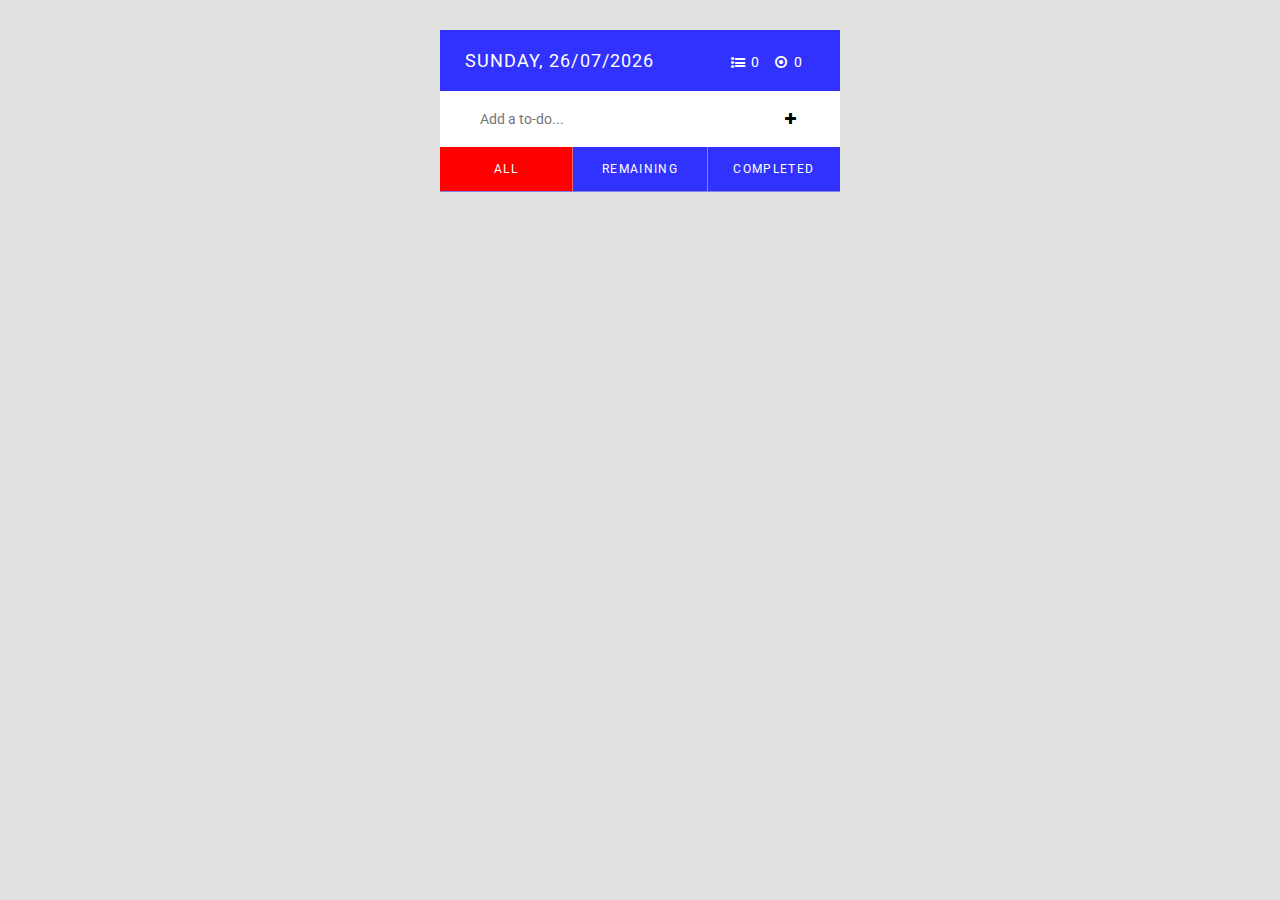
<file: index.html>
<!DOCTYPE html>
<html lang="en">
    <head>
        <title>To do list</title>
        <meta charset="utf-8" />
        <meta name="viewport" content="width=device-width, initial-scale=1.0" />
        <meta name="author" content="daniel jackowiak" />
        <meta name="keyword" content="front end, project, to do list" />
        <meta name="description" content="front-end assignments of jm" />
        <link rel="stylesheet" type="text/css" href="style.css" />
        <link rel="stylesheet" type="text/css" href="css/fontello.css" />
        <link href="https://fonts.googleapis.com/css?family=Roboto:300,400" rel="stylesheet">
    </head>
    <body>
        <div class="container">
            <main>
                    <section>
                        <div class="app">                            
                            <div class="basic-info">
                                <div class="date" id="date">Wednsday, 27/01/2017</div><!--
                             --><div class="tasks-counter-btns">
                                <div class="tasks-counter" id="remaining-tasks"><i class="icon-list-bullet"></i> <span class="total-counter">0</span></div><!--
--><div class="tasks-counter" id="completed-tasks"><i class='icon-dot-circled'></i> <span class="completed-counter">0</span></div> 
                                </div>
                            </div>
                            
                            <div class="adding-tasks">
                                <input type="text" id="task-description" placeholder="Add a to-do..." maxlength="35" /><!--
                             --><button type="button" id="btn-add-task"><i class="icon-plus"></i></button>
                            </div>
                            
                            <div class="tasks-sort">
                                <div class="task-sort-all">all</div><!--
                             --><div class="task-sort-remaining">remaining</div><!--
                             --><div class="task-sort-completed">completed</div>
                            </div>
                            
                            <div class="tasks-container">
                                <ul class="remaining-tasks-list">
                             
                                </ul>
                                
                                <ul class="completed-tasks-list">
                              
                                </ul>
                            </div>                            
                        </div>
                    </section>
            </main>
        </div>
        
        <script src="jquery-3.2.1.js"></script>
        <script src="script.js"></script>
    </body>
</html>
</file>
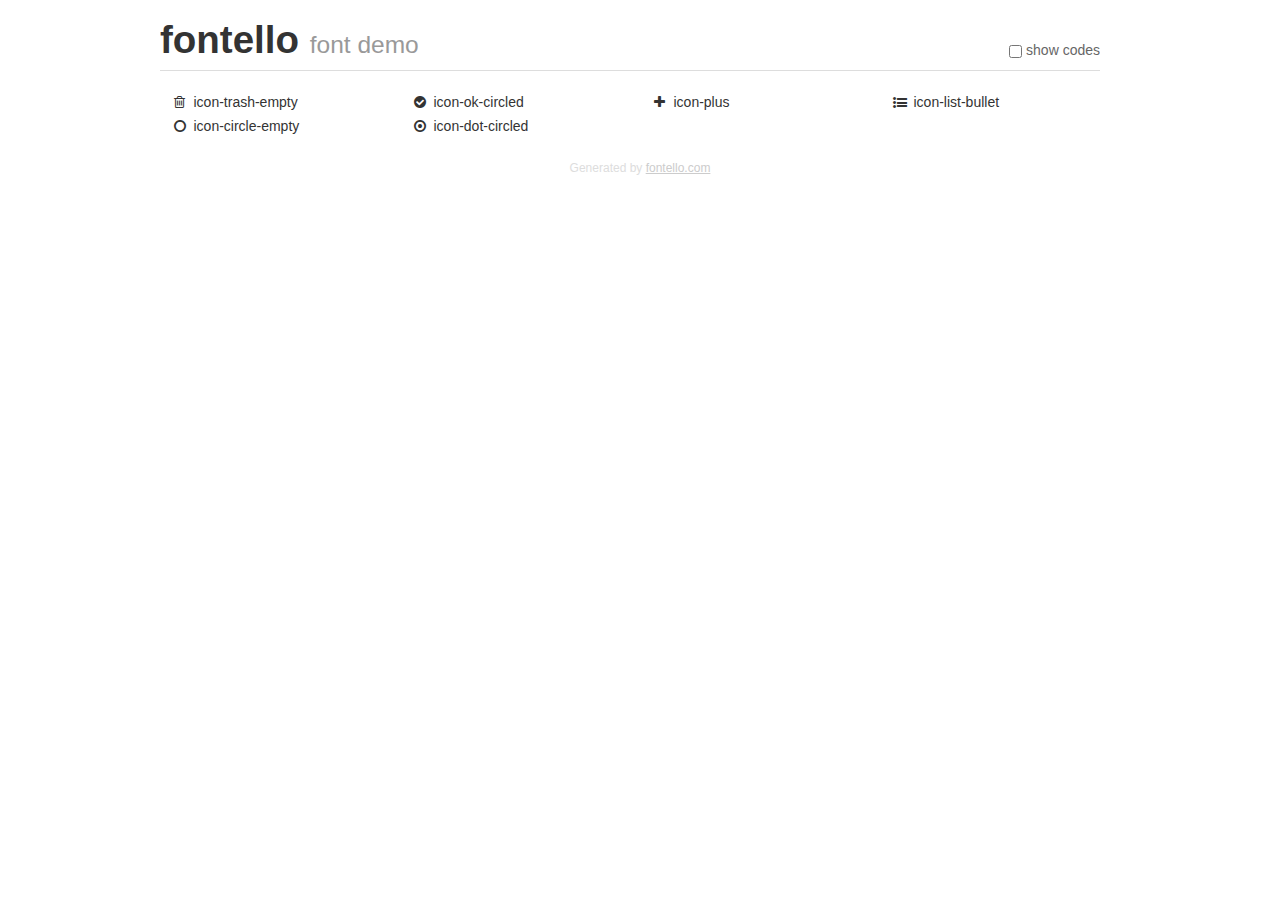
<file: demo.html>
<!DOCTYPE html>
<html>
  <head><!--[if lt IE 9]><script language="javascript" type="text/javascript" src="//html5shim.googlecode.com/svn/trunk/html5.js"></script><![endif]-->
    <meta charset="UTF-8"><style>/*
 * Bootstrap v2.2.1
 *
 * Copyright 2012 Twitter, Inc
 * Licensed under the Apache License v2.0
 * http://www.apache.org/licenses/LICENSE-2.0
 *
 * Designed and built with all the love in the world @twitter by @mdo and @fat.
 */
.clearfix {
  *zoom: 1;
}
.clearfix:before,
.clearfix:after {
  display: table;
  content: "";
  line-height: 0;
}
.clearfix:after {
  clear: both;
}
html {
  font-size: 100%;
  -webkit-text-size-adjust: 100%;
  -ms-text-size-adjust: 100%;
}
a:focus {
  outline: thin dotted #333;
  outline: 5px auto -webkit-focus-ring-color;
  outline-offset: -2px;
}
a:hover,
a:active {
  outline: 0;
}
button,
input,
select,
textarea {
  margin: 0;
  font-size: 100%;
  vertical-align: middle;
}
button,
input {
  *overflow: visible;
  line-height: normal;
}
button::-moz-focus-inner,
input::-moz-focus-inner {
  padding: 0;
  border: 0;
}
body {
  margin: 0;
  font-family: "Helvetica Neue", Helvetica, Arial, sans-serif;
  font-size: 14px;
  line-height: 20px;
  color: #333;
  background-color: #fff;
}
a {
  color: #08c;
  text-decoration: none;
}
a:hover {
  color: #005580;
  text-decoration: underline;
}
.row {
  margin-left: -20px;
  *zoom: 1;
}
.row:before,
.row:after {
  display: table;
  content: "";
  line-height: 0;
}
.row:after {
  clear: both;
}
[class*="span"] {
  float: left;
  min-height: 1px;
  margin-left: 20px;
}
.container,
.navbar-static-top .container,
.navbar-fixed-top .container,
.navbar-fixed-bottom .container {
  width: 940px;
}
.span12 {
  width: 940px;
}
.span11 {
  width: 860px;
}
.span10 {
  width: 780px;
}
.span9 {
  width: 700px;
}
.span8 {
  width: 620px;
}
.span7 {
  width: 540px;
}
.span6 {
  width: 460px;
}
.span5 {
  width: 380px;
}
.span4 {
  width: 300px;
}
.span3 {
  width: 220px;
}
.span2 {
  width: 140px;
}
.span1 {
  width: 60px;
}
[class*="span"].pull-right,
.row-fluid [class*="span"].pull-right {
  float: right;
}
.container {
  margin-right: auto;
  margin-left: auto;
  *zoom: 1;
}
.container:before,
.container:after {
  display: table;
  content: "";
  line-height: 0;
}
.container:after {
  clear: both;
}
p {
  margin: 0 0 10px;
}
.lead {
  margin-bottom: 20px;
  font-size: 21px;
  font-weight: 200;
  line-height: 30px;
}
small {
  font-size: 85%;
}
h1 {
  margin: 10px 0;
  font-family: inherit;
  font-weight: bold;
  line-height: 20px;
  color: inherit;
  text-rendering: optimizelegibility;
}
h1 small {
  font-weight: normal;
  line-height: 1;
  color: #999;
}
h1 {
  line-height: 40px;
}
h1 {
  font-size: 38.5px;
}
h1 small {
  font-size: 24.5px;
}
body {
  margin-top: 90px;
}
.header {
  position: fixed;
  top: 0;
  left: 50%;
  margin-left: -480px;
  background-color: #fff;
  border-bottom: 1px solid #ddd;
  padding-top: 10px;
  z-index: 10;
}
.footer {
  color: #ddd;
  font-size: 12px;
  text-align: center;
  margin-top: 20px;
}
.footer a {
  color: #ccc;
  text-decoration: underline;
}
.the-icons {
  font-size: 14px;
  line-height: 24px;
}
.switch {
  position: absolute;
  right: 0;
  bottom: 10px;
  color: #666;
}
.switch input {
  margin-right: 0.3em;
}
.codesOn .i-name {
  display: none;
}
.codesOn .i-code {
  display: inline;
}
.i-code {
  display: none;
}
@font-face {
      font-family: 'fontello';
      src: url('./font/fontello.eot?37883120');
      src: url('./font/fontello.eot?37883120#iefix') format('embedded-opentype'),
           url('./font/fontello.woff?37883120') format('woff'),
           url('./font/fontello.ttf?37883120') format('truetype'),
           url('./font/fontello.svg?37883120#fontello') format('svg');
      font-weight: normal;
      font-style: normal;
    }
     
     
    .demo-icon
    {
      font-family: "fontello";
      font-style: normal;
      font-weight: normal;
      speak: none;
     
      display: inline-block;
      text-decoration: inherit;
      width: 1em;
      margin-right: .2em;
      text-align: center;
      /* opacity: .8; */
     
      /* For safety - reset parent styles, that can break glyph codes*/
      font-variant: normal;
      text-transform: none;
     
      /* fix buttons height, for twitter bootstrap */
      line-height: 1em;
     
      /* Animation center compensation - margins should be symmetric */
      /* remove if not needed */
      margin-left: .2em;
     
      /* You can be more comfortable with increased icons size */
      /* font-size: 120%; */
     
      /* Font smoothing. That was taken from TWBS */
      -webkit-font-smoothing: antialiased;
      -moz-osx-font-smoothing: grayscale;
     
      /* Uncomment for 3D effect */
      /* text-shadow: 1px 1px 1px rgba(127, 127, 127, 0.3); */
    }
     </style>
    <link rel="stylesheet" href="css/animation.css"><!--[if IE 7]><link rel="stylesheet" href="css/fontello-ie7.css"><![endif]-->
    <script>
      function toggleCodes(on) {
        var obj = document.getElementById('icons');
      
        if (on) {
          obj.className += ' codesOn';
        } else {
          obj.className = obj.className.replace(' codesOn', '');
        }
      }
      
    </script>
  </head>
  <body>
    <div class="container header">
      <h1>
        fontello
         <small>font demo</small>
      </h1>
      <label class="switch">
        <input type="checkbox" onclick="toggleCodes(this.checked)">show codes
      </label>
    </div>
    <div id="icons" class="container">
      <div class="row">
        <div title="Code: 0xe800" class="the-icons span3"><i class="demo-icon icon-trash-empty">&#xe800;</i> <span class="i-name">icon-trash-empty</span><span class="i-code">0xe800</span></div>
        <div title="Code: 0xe801" class="the-icons span3"><i class="demo-icon icon-ok-circled">&#xe801;</i> <span class="i-name">icon-ok-circled</span><span class="i-code">0xe801</span></div>
        <div title="Code: 0xe802" class="the-icons span3"><i class="demo-icon icon-plus">&#xe802;</i> <span class="i-name">icon-plus</span><span class="i-code">0xe802</span></div>
        <div title="Code: 0xf0ca" class="the-icons span3"><i class="demo-icon icon-list-bullet">&#xf0ca;</i> <span class="i-name">icon-list-bullet</span><span class="i-code">0xf0ca</span></div>
      </div>
      <div class="row">
        <div title="Code: 0xf10c" class="the-icons span3"><i class="demo-icon icon-circle-empty">&#xf10c;</i> <span class="i-name">icon-circle-empty</span><span class="i-code">0xf10c</span></div>
        <div title="Code: 0xf192" class="the-icons span3"><i class="demo-icon icon-dot-circled">&#xf192;</i> <span class="i-name">icon-dot-circled</span><span class="i-code">0xf192</span></div>
      </div>
    </div>
    <div class="container footer">Generated by <a href="http://fontello.com">fontello.com</a></div>
  </body>
</html>
</file>
<file: style.css>
* {
  margin: 0;
  padding: 0;
  box-sizing: border-box;
  font-family: 'Roboto', sans-serif; }

html, body {
  height: 100%; }

body {
  background-color: #e1e1e1;
  font-size: 12px;
  height: 100%; }

body, main, section {
  height: 100%;
  overflow: auto; }

.container {
  height: 100vh; }

.app {
  width: 400px;
  margin: 0 auto;
  margin-top: 30px; }

.basic-info {
  margin: 0;
  text-transform: uppercase;
  width: 100%;
  font-size: 18px;
  background-color: #3232ff;
  color: #fff;
  padding: 20px 0; }

.basic-info .date {
  display: inline-block;
  letter-spacing: 1.05px;
  width: 275px;
  padding-left: 25px; }

.basic-info .tasks-counter-btns {
  display: inline-block;
  width: 125px;
  padding-right: 25px;
  text-align: center; }

.basic-info .tasks-counter-btns .tasks-counter {
  display: inline-block;
  font-size: 14px;
  width: 42.5px; }

#btn-add-task {
  background-color: inherit; }

.adding-tasks {
  width: 100%;
  text-align: center;
  margin: 0;
  border: 0;
  padding: 0 25px;
  background-color: #fff; }

.adding-tasks input[type=text] {
  /* removing default browser's settings; without this, input styling doesn't work correctly on OS X */
  -webkit-appearance: none;
  -moz-appearance: none;
  appearance: none;
  display: inline-block;
  border: 0;
  margin: 0;
  font-size: 12px;
  outline: none;
  cursor: pointer;
  width: 300px;
  font-size: 14px;
  padding-top: 20px;
  padding-bottom: 20px;
  padding-right: 10px;
  border-image: none; }

.adding-tasks button {
  /* removing default browser's settings; without this, input styling doesn't work correctly on OS X */
  -webkit-appearance: none;
  -moz-appearance: none;
  appearance: none;
  display: inline-block;
  border: 0;
  margin: 0;
  padding: 0;
  font-size: 14px;
  outline: none;
  cursor: pointer;
  padding: 20px 0; }

.adding-tasks button:hover {
  color: #3232ff; }

.tasks-sort {
  background-color: #3232ff;
  border-bottom: 1px solid rgba(211, 211, 211, 0.5);
  letter-spacing: 1.3px;
  cursor: pointer; }

.task-sort-all:hover, .task-sort-remaining:hover, .task-sort-completed:hover {
  background-color: red !important; }

.task-sort-all {
  display: inline-block;
  margin: 0;
  border-right: 0.5px solid rgba(211, 211, 211, 0.5);
  padding: 15px;
  text-align: center;
  text-transform: uppercase;
  background-color: #FF0000;
  color: #fff;
  width: 33.3%;
  margin-right: 0.05%; }

.task-sort-remaining {
  display: inline-block;
  margin: 0;
  border: 0;
  padding: 15px;
  text-align: center;
  text-transform: uppercase;
  background-color: #3232ff;
  color: #fff;
  width: 33.3%; }

.task-sort-completed {
  display: inline-block;
  margin: 0;
  border: 0;
  border-left: 0.5px solid rgba(211, 211, 211, 0.5);
  padding: 15px;
  text-align: center;
  text-transform: uppercase;
  background-color: #3232ff;
  color: #fff;
  width: 33.3%;
  margin-left: 0.05%; }

.tasks-container {
  width: 100%;
  margin-top: 40px; }

ul.remaining-tasks-list {
  list-style-type: none;
  margin: 0;
  padding: 0;
  border: 0;
  width: 100%;
  margin-bottom: 20px; }

li {
  margin: 0;
  padding: 0;
  border-bottom: 1px solid rgba(211, 211, 211, 0.5);
  background-color: #3232ff;
  width: 400px;
  padding: 0 25px; }

li:hover {
  background-color: #1919ff; }

li div.task-to-do {
  display: inline-block;
  width: 275px;
  font-size: 12px;
  margin: 0;
  border: 0;
  color: #fff;
  font-family: 'Roboto', sans-serif;
  opacity: 0.8;
  text-transform: uppercase; }

li div.btn-tasks {
  display: inline-block;
  width: 75px;
  text-align: right; }

li div.btn-tasks button {
  /* removing default browser's settings; without this, input styling doesn't work correctly on OS X */
  display: inline-block;
  width: 25px;
  font-size: 14px;
  padding: 10px 0;
  outline: none;
  box-shadow: none;
  border: 0;
  color: #fff;
  background-color: inherit; }

li div.btn-tasks button.delete:hover {
  color: #FF0000; }

li div.btn-tasks button.completed:hover {
  color: #000; }

.completed-tasks-list li div.btn-tasks button.completed {
  color: #000; }

i.icon-check-empty {
  position: relative;
  top: 1.1px; }

ul.completed-tasks-list {
  list-style-type: none;
  margin: 0;
  margin-top: 0 !important;
  padding: 0;
  border: 0;
  width: 100%; }

ul.completed-tasks-list li div.task-to-do {
  text-decoration: line-through; }

@media (max-width: 576px) {
  .app {
    width: 350px; }

  .basic-info {
    font-size: 14px; }

  .basic-info .date {
    width: 200px;
    padding-left: 30px; }

  .basic-info .tasks-counter-btns {
    text-align: right; }

  .adding-tasks {
    width: 100%;
    padding: 0; }

  .adding-tasks input[type=text] {
    padding: 0;
    padding-left: 15px; }

  .adding-tasks button {
    width: 50px; }

  li {
    width: 350px; }

  .tasks-container {
    width: 350px; }

  li div.task-to-do {
    width: 225px; } }

/*# sourceMappingURL=style.css.map */
</file>
<file: css/fontello.css>
@font-face {
  font-family: 'fontello';
  src: url('../font/fontello.eot?69061517');
  src: url('../font/fontello.eot?69061517#iefix') format('embedded-opentype'),
       url('../font/fontello.woff2?69061517') format('woff2'),
       url('../font/fontello.woff?69061517') format('woff'),
       url('../font/fontello.ttf?69061517') format('truetype'),
       url('../font/fontello.svg?69061517#fontello') format('svg');
  font-weight: normal;
  font-style: normal;
}
/* Chrome hack: SVG is rendered more smooth in Windozze. 100% magic, uncomment if you need it. */
/* Note, that will break hinting! In other OS-es font will be not as sharp as it could be */
/*
@media screen and (-webkit-min-device-pixel-ratio:0) {
  @font-face {
    font-family: 'fontello';
    src: url('../font/fontello.svg?69061517#fontello') format('svg');
  }
}
*/
 
 [class^="icon-"]:before, [class*=" icon-"]:before {
  font-family: "fontello";
  font-style: normal;
  font-weight: normal;
  speak: none;
 
  display: inline-block;
  text-decoration: inherit;
  width: 1em;
  margin-right: .2em;
  text-align: center;
  /* opacity: .8; */
 
  /* For safety - reset parent styles, that can break glyph codes*/
  font-variant: normal;
  text-transform: none;
 
  /* fix buttons height, for twitter bootstrap */
  line-height: 1em;
 
  /* Animation center compensation - margins should be symmetric */
  /* remove if not needed */
  margin-left: .2em;
 
  /* you can be more comfortable with increased icons size */
  /* font-size: 120%; */
 
  /* Font smoothing. That was taken from TWBS */
  -webkit-font-smoothing: antialiased;
  -moz-osx-font-smoothing: grayscale;
 
  /* Uncomment for 3D effect */
  /* text-shadow: 1px 1px 1px rgba(127, 127, 127, 0.3); */
}
 
.icon-trash-empty:before { content: '\e800'; } /* '' */
.icon-ok-circled:before { content: '\e801'; } /* '' */
.icon-plus:before { content: '\e802'; } /* '' */
.icon-list-bullet:before { content: '\f0ca'; } /* '' */
.icon-circle-empty:before { content: '\f10c'; } /* '' */
.icon-dot-circled:before { content: '\f192'; } /* '' */
</file>
<file: css/fontello-ie7.css>
[class^="icon-"], [class*=" icon-"] {
  font-family: 'fontello';
  font-style: normal;
  font-weight: normal;
 
  /* fix buttons height */
  line-height: 1em;
 
  /* you can be more comfortable with increased icons size */
  /* font-size: 120%; */
}
 
.icon-trash-empty { *zoom: expression( this.runtimeStyle['zoom'] = '1', this.innerHTML = '&#xe800;&nbsp;'); }
.icon-ok-circled { *zoom: expression( this.runtimeStyle['zoom'] = '1', this.innerHTML = '&#xe801;&nbsp;'); }
.icon-plus { *zoom: expression( this.runtimeStyle['zoom'] = '1', this.innerHTML = '&#xe802;&nbsp;'); }
.icon-list-bullet { *zoom: expression( this.runtimeStyle['zoom'] = '1', this.innerHTML = '&#xf0ca;&nbsp;'); }
.icon-circle-empty { *zoom: expression( this.runtimeStyle['zoom'] = '1', this.innerHTML = '&#xf10c;&nbsp;'); }
.icon-dot-circled { *zoom: expression( this.runtimeStyle['zoom'] = '1', this.innerHTML = '&#xf192;&nbsp;'); }
</file>
<file: css/animation.css>
/*
   Animation example, for spinners
*/
.animate-spin {
  -moz-animation: spin 2s infinite linear;
  -o-animation: spin 2s infinite linear;
  -webkit-animation: spin 2s infinite linear;
  animation: spin 2s infinite linear;
  display: inline-block;
}
@-moz-keyframes spin {
  0% {
    -moz-transform: rotate(0deg);
    -o-transform: rotate(0deg);
    -webkit-transform: rotate(0deg);
    transform: rotate(0deg);
  }

  100% {
    -moz-transform: rotate(359deg);
    -o-transform: rotate(359deg);
    -webkit-transform: rotate(359deg);
    transform: rotate(359deg);
  }
}
@-webkit-keyframes spin {
  0% {
    -moz-transform: rotate(0deg);
    -o-transform: rotate(0deg);
    -webkit-transform: rotate(0deg);
    transform: rotate(0deg);
  }

  100% {
    -moz-transform: rotate(359deg);
    -o-transform: rotate(359deg);
    -webkit-transform: rotate(359deg);
    transform: rotate(359deg);
  }
}
@-o-keyframes spin {
  0% {
    -moz-transform: rotate(0deg);
    -o-transform: rotate(0deg);
    -webkit-transform: rotate(0deg);
    transform: rotate(0deg);
  }

  100% {
    -moz-transform: rotate(359deg);
    -o-transform: rotate(359deg);
    -webkit-transform: rotate(359deg);
    transform: rotate(359deg);
  }
}
@-ms-keyframes spin {
  0% {
    -moz-transform: rotate(0deg);
    -o-transform: rotate(0deg);
    -webkit-transform: rotate(0deg);
    transform: rotate(0deg);
  }

  100% {
    -moz-transform: rotate(359deg);
    -o-transform: rotate(359deg);
    -webkit-transform: rotate(359deg);
    transform: rotate(359deg);
  }
}
@keyframes spin {
  0% {
    -moz-transform: rotate(0deg);
    -o-transform: rotate(0deg);
    -webkit-transform: rotate(0deg);
    transform: rotate(0deg);
  }

  100% {
    -moz-transform: rotate(359deg);
    -o-transform: rotate(359deg);
    -webkit-transform: rotate(359deg);
    transform: rotate(359deg);
  }
}
</file>
